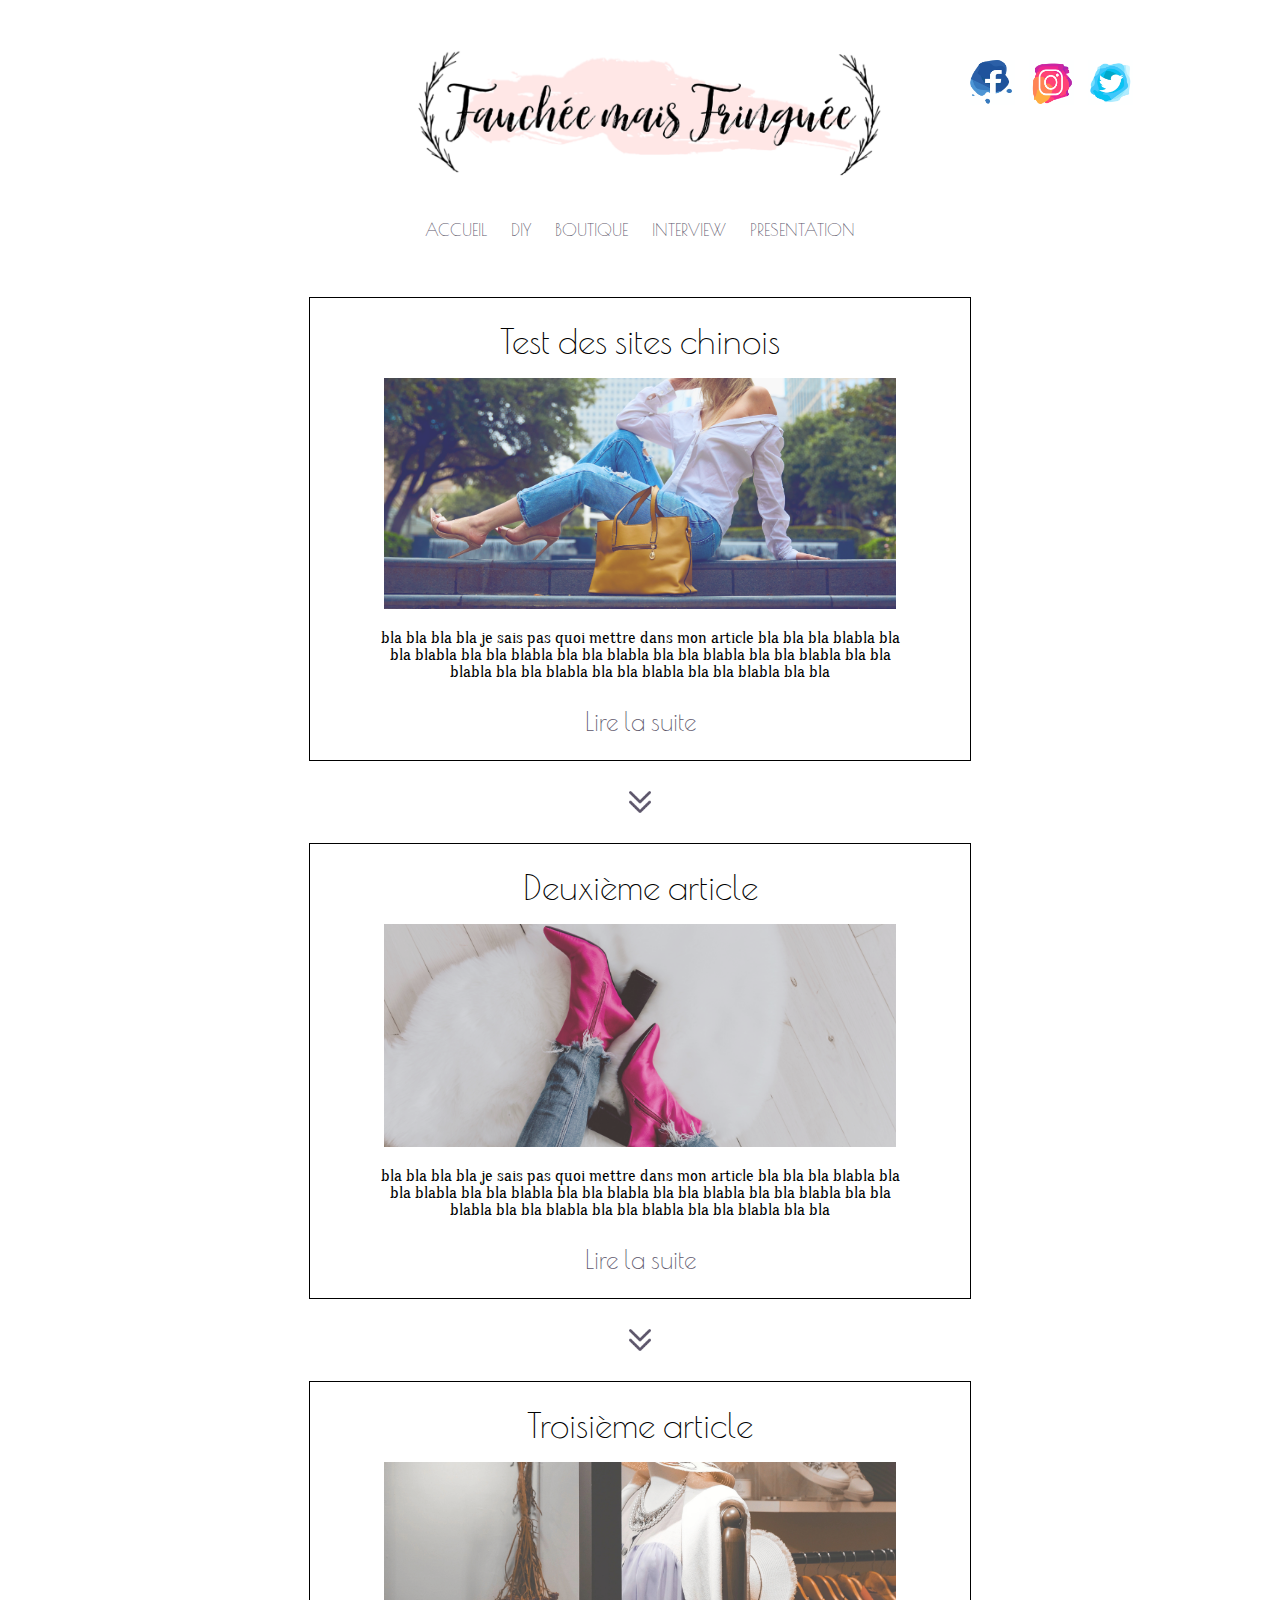
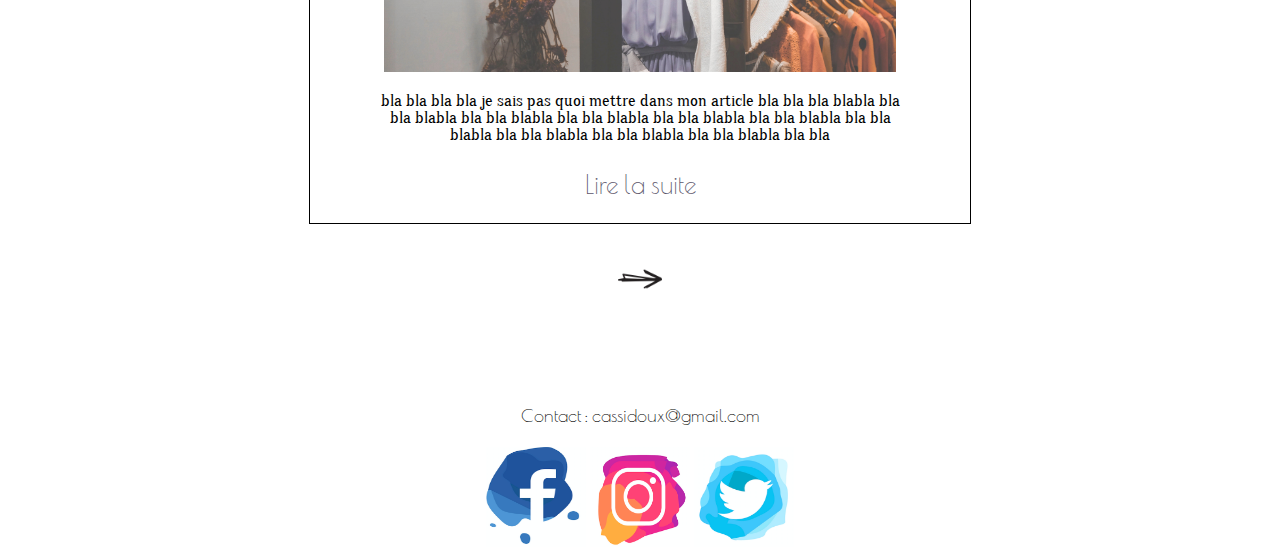
<file: index.html>
<!DOCTYPE html>
<html>

<head>
	<meta charset="utf-8" />
	<meta name="description" content="Un petit peu sur moi">
	<link rel="stylesheet" href="css/resetcss.css" />
	<link rel="stylesheet" href="css/style.css" />
	<meta name="viewport" content="width=device-width, initial-scale=1.0">
	<link href="https://fonts.googleapis.com/css?family=Fredericka+the+Great|Oranienbaum|Poiret+One" rel="stylesheet">
	<title>FF</title>
</head>

<header>


	<!-- TITRE -->
	<img class="logo" src="css/image/logo.png" alt="Logo" />


	<!-- ICON HEADER -->
	<div class="iconheader">
		<a href="" title="Suit mon actualité sur facebook !"><img class="logoheader" src="css/icon/facebookicon.png" /></a>
		<a href="https://www.instagram.com/cassdoux/" title="Suit mon actualité sur Instagram !"><img class="logoheader" src="css/icon/instagramicon.png" /></a>
		<a href="" title="Suit mon actualité sur Twitter !"><img class="logoheader" src="css/icon/twittericon.png" /></a>
	</div>


	<!-- MENU -->
	<nav>
		<ul>
			<li><a class="menu" href="index.html" title="accueil">ACCUEIL</a></li>
			<li><a class="menu" href="#" title="diy">DIY</a></li>
			<li><a class="menu" href="#" title="boutique">BOUTIQUE</a></li>
			<li><a class="menu" href="#" title="interview">INTERVIEW</a></li>
			<li><a class="menu" href="presentation.html" title="presentation">PRESENTATION</a></li>
		</ul>
	</nav>

</header>

<body>


	<!-- ARTICLE 1 -->
	<article class="apercu">
		<h3> Test des sites chinois <h3>
				<img class="coverarticle" src="css/image/article1.jpg" alt="Cover article 1" />
				<p class="texteappercu"> bla bla bla bla je sais pas quoi mettre dans mon article bla bla bla blabla bla bla blabla bla bla blabla bla bla blabla bla bla blabla bla bla blabla bla bla blabla bla bla blabla bla bla blabla bla bla blabla bla bla </p>
				<a class="lienarticle" href="article1.html">Lire la suite</a>
	</article>


	<img class="fleche" src="css/autre/fleche.png" alt="Fleche de séparation" />


	<!-- ARTICLE 2 -->
	<article class="apercu">
		<h3> Deuxième article <h3>
				<img class="coverarticle" src="css/image/article2.jpg" alt="Cover article 2" />
				<p class="texteappercu"> bla bla bla bla je sais pas quoi mettre dans mon article bla bla bla blabla bla bla blabla bla bla blabla bla bla blabla bla bla blabla bla bla blabla bla bla blabla bla bla blabla bla bla blabla bla bla blabla bla bla </p>
				<a class="lienarticle" href="">Lire la suite</a>
	</article>

	<img class="fleche" src="css/autre/fleche.png" alt="Fleche de séparation" />


	<!-- ARTICLE 3 -->
	<article class="apercu">
		<h3> Troisième article <h3>
				<img class="coverarticle" src="css/image/article3.jpg" alt="Cover article 3" />
				<p class="texteappercu"> bla bla bla bla je sais pas quoi mettre dans mon article bla bla bla blabla bla bla blabla bla bla blabla bla bla blabla bla bla blabla bla bla blabla bla bla blabla bla bla blabla bla bla blabla bla bla blabla bla bla </p>
				<a class="lienarticle" href="">Lire la suite</a>
	</article>


	<!-- PAGE SUIVANTE vers la droite -->
	<div class="flechepage">
		<a href="pageaccueil2.html" title=""><img class="flechepagedroite" src="css/autre/flechedroite.png" alt="Suite articles" /></a>
	</div>


	<!-- FOOTER -->
	<footer>
		Contact : cassidoux@gmail.com
		<div class="iconfooter">
			<a href="" title="Suit mon actualité sur facebook !"><img class="logofooter" src="css/icon/facebookicon.png" /></a>
			<a href="https://www.instagram.com/cassdoux/" title="Suit mon actualité sur Instagram !"><img class="logofooter" src="css/icon/instagramicon.png" /></a>
			<a href="" title="Suit mon actualité sur Twitter !"><img class="logofooter" src="css/icon/twittericon.png" /></a>
		</div>
	</footer>

</body>

</html>
</file>
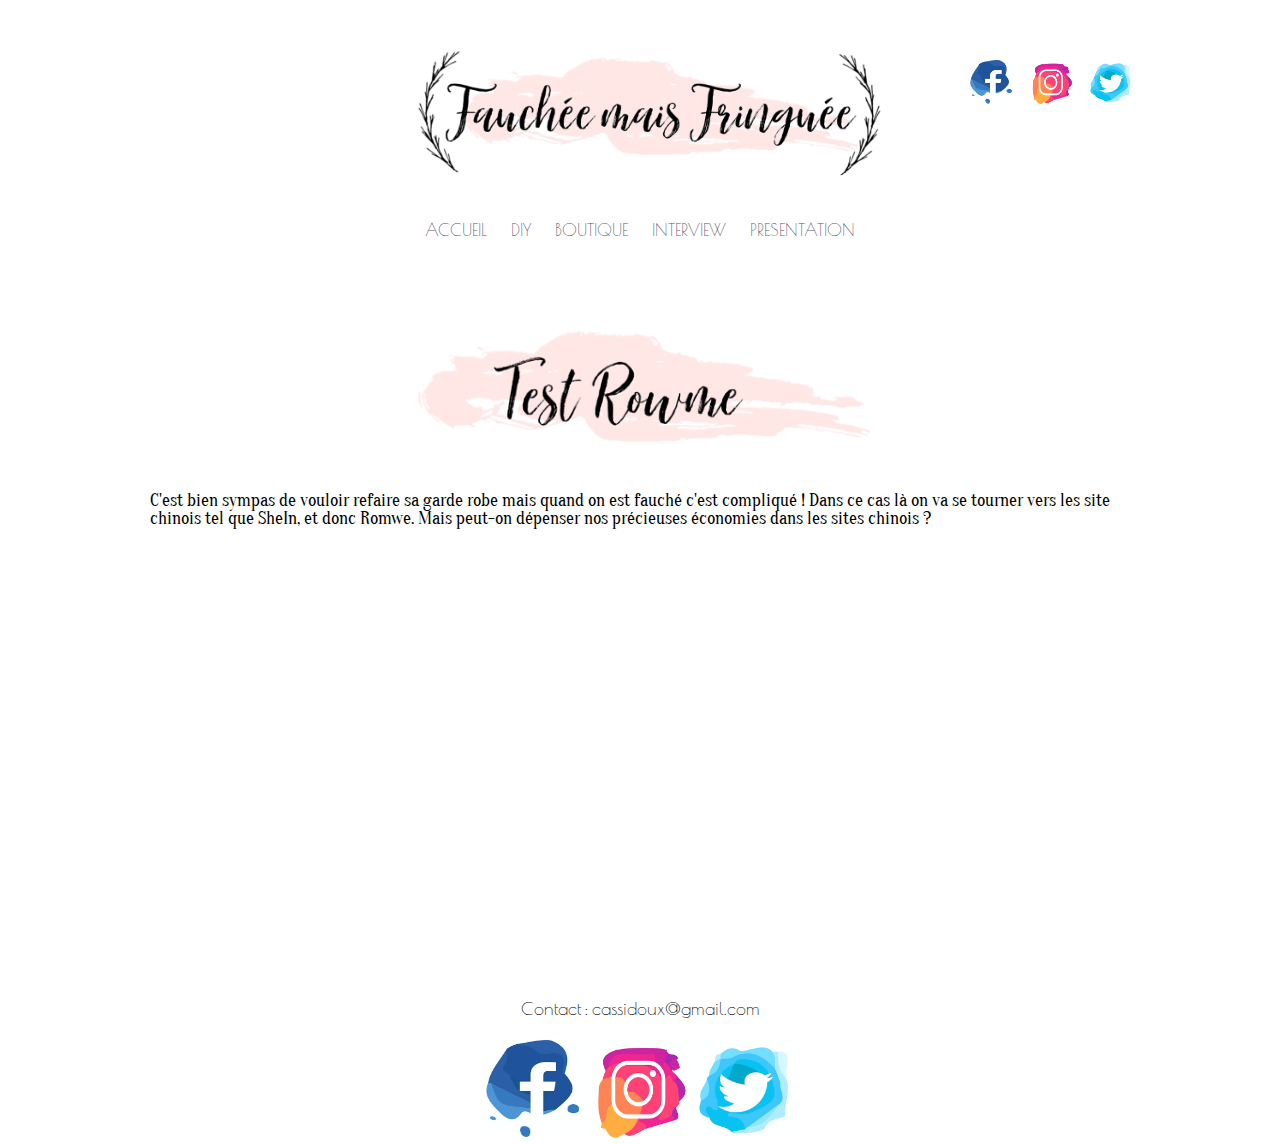
<file: article1.html>
<!DOCTYPE html>
<html>

<head>
  <meta charset="utf-8" />
  <meta name="description" content="Un petit peu sur moi">
  <link rel="stylesheet" href="css/resetcss.css" />
  <link rel="stylesheet" href="css/style.css" />
  <meta name="viewport" content="width=device-width, initial-scale=1.0">
  <link href="https://fonts.googleapis.com/css?family=Fredericka+the+Great|Oranienbaum|Poiret+One" rel="stylesheet">
  <title>FF</title>
</head>

<header>


  <!-- TITRE -->
  <img class="logo" src="css/image/logo.png" alt="Logo" />


  <!-- ICON HEADER -->
  <div class="iconheader">
    <a href="" title="Suit mon actualité sur facebook !"><img class="logoheader" src="css/icon/facebookicon.png" /></a>
    <a href="https://www.instagram.com/cassdoux/" title="Suit mon actualité sur Instagram !"><img class="logoheader" src="css/icon/instagramicon.png" /></a>
    <a href="" title="Suit mon actualité sur Twitter !"><img class="logoheader" src="css/icon/twittericon.png" /></a>
  </div>


  <!-- MENU -->
  <nav>
    <ul>
      <li><a href="index.html" title="accueil">ACCUEIL</a></li>
      <li><a href="#" title="diy">DIY</a></li>
      <li><a href="#" title="boutique">BOUTIQUE</a></li>
      <li><a href="#" title="interview">INTERVIEW</a></li>
      <li><a href="presentation.html" title="presentation">PRESENTATION</a></li>
    </ul>
  </nav>

</header>

<body>

  <article>
    <img class="titrephoto" src="css/image/romwe.png" alt="Romwe" />

    <p> C'est bien sympas de vouloir refaire sa garde robe mais quand on est fauché c'est compliqué ! Dans ce cas là on va se tourner vers les site chinois tel que SheIn, et donc Romwe. Mais peut-on dépenser nos précieuses économies dans les sites
      chinois ? </p>

  </article>


  <!-- FOOTER -->
  <footer>
    Contact : cassidoux@gmail.com
    <div class="iconfooter">
      <a href="" title="Suit mon actualité sur facebook !"><img class="logofooter" src="css/icon/facebookicon.png" /></a>
      <a href="https://www.instagram.com/cassdoux/" title="Suit mon actualité sur Instagram !"><img class="logofooter" src="css/icon/instagramicon.png" /></a>
      <a href="" title="Suit mon actualité sur Twitter !"><img class="logofooter" src="css/icon/twittericon.png" /></a>
    </div>
  </footer>

</body>

</html>
</file>
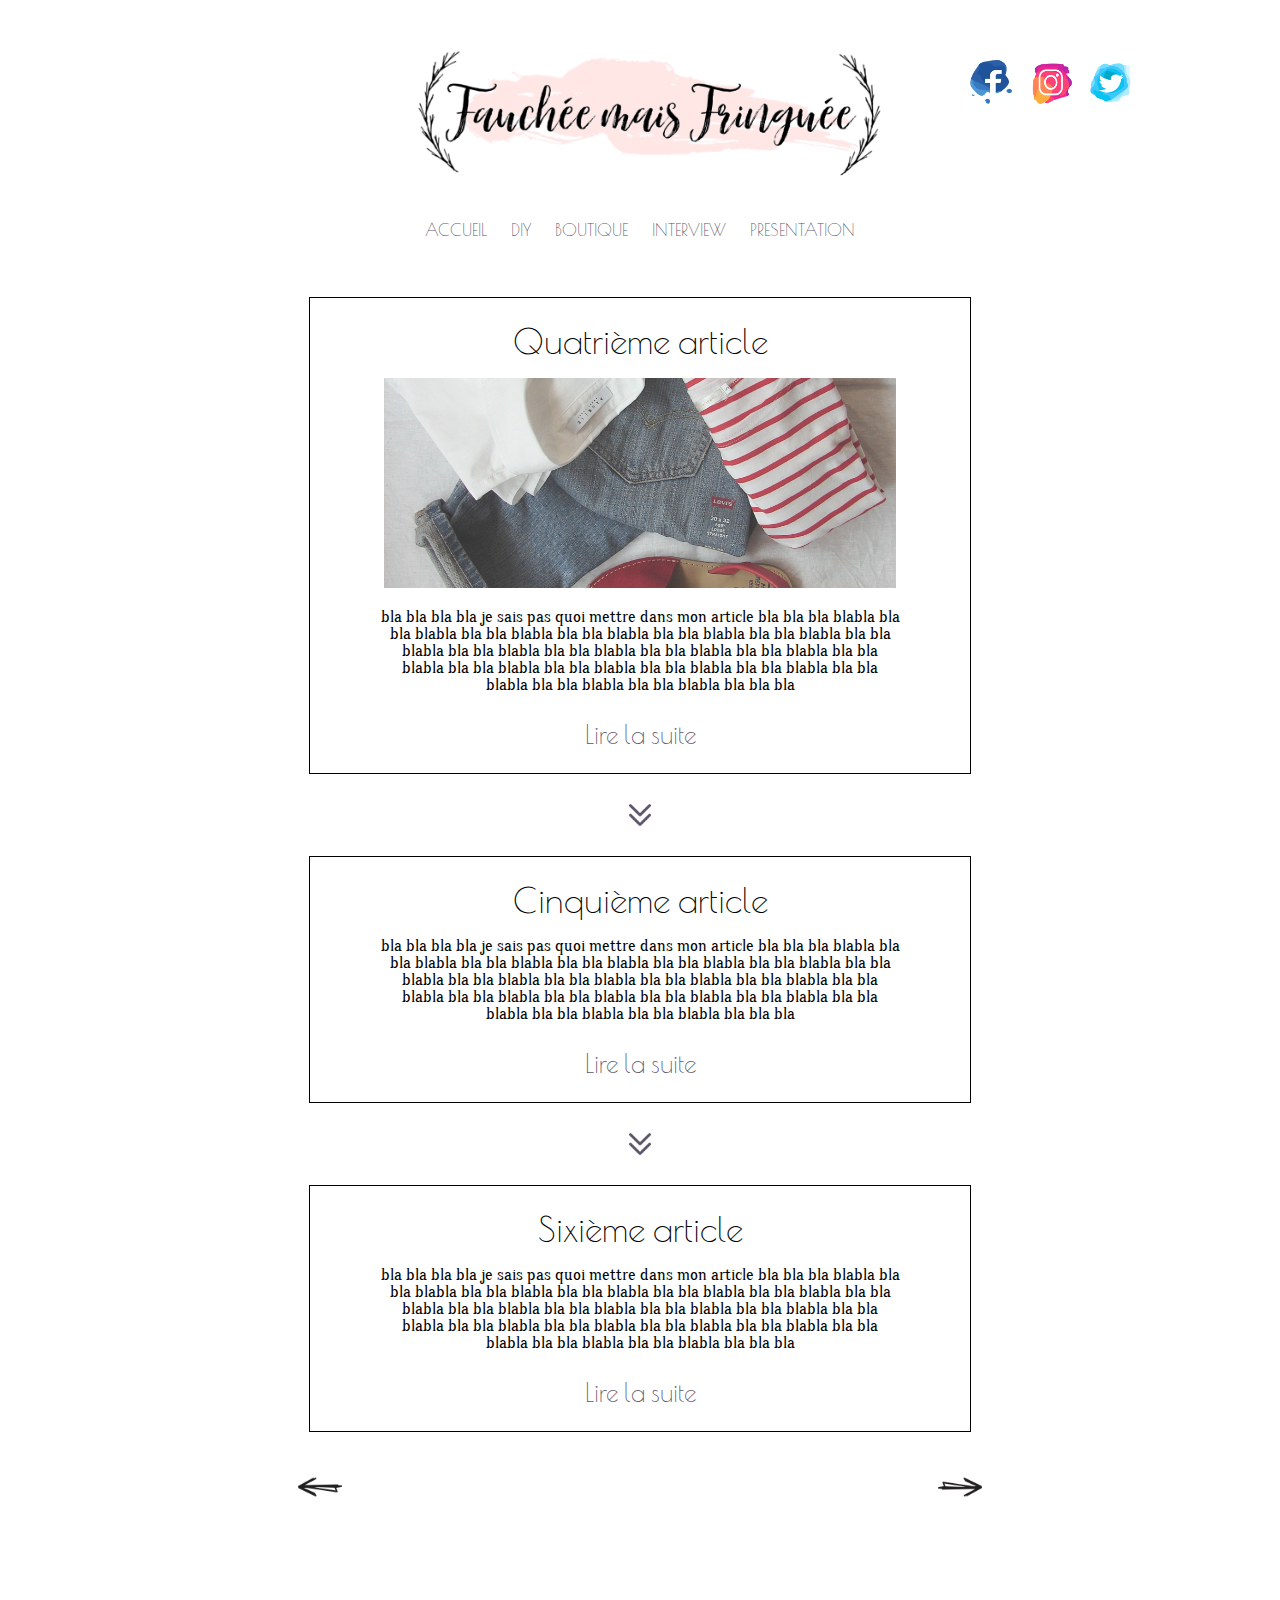
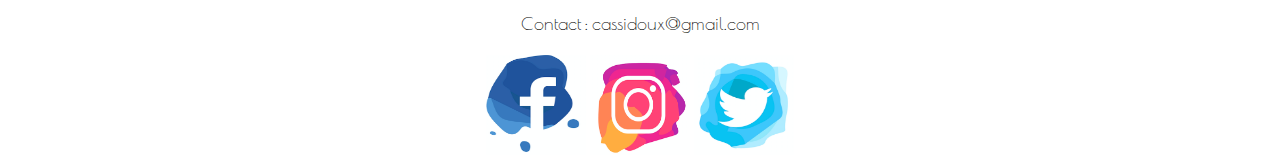
<file: pageaccueil2.html>
<!DOCTYPE html>
<html>

<head>
  <meta charset="utf-8" />
  <meta name="description" content="Un petit peu sur moi">
  <link rel="stylesheet" href="css/resetcss.css" />
  <link rel="stylesheet" href="css/style.css" />
  <meta name="viewport" content="width=device-width, initial-scale=1.0">
  <link href="https://fonts.googleapis.com/css?family=Fredericka+the+Great|Oranienbaum|Poiret+One" rel="stylesheet">
  <title>FF</title>
</head>

<header>


  <!-- TITRE -->
  <img class="logo" src="css/image/logo.png" alt="Logo" />


  <!-- ICON HEADER -->
  <div class="iconheader">
    <a href="" title="Suit mon actualité sur facebook !"><img class="logoheader" src="css/icon/facebookicon.png" /></a>
    <a href="https://www.instagram.com/cassdoux/" title="Suit mon actualité sur Instagram !"><img class="logoheader" src="css/icon/instagramicon.png" /></a>
    <a href="" title="Suit mon actualité sur Twitter !"><img class="logoheader" src="css/icon/twittericon.png" /></a>
  </div>


  <!-- MENU -->
  <nav>
    <ul>
      <li><a href="index.html" title="accueil">ACCUEIL</a></li>
      <li><a href="#" title="diy">DIY</a></li>
      <li><a href="#" title="boutique">BOUTIQUE</a></li>
      <li><a href="#" title="interview">INTERVIEW</a></li>
      <li><a href="presentation.html" title="presentation">PRESENTATION</a></li>
    </ul>
  </nav>

</header>

<body>


  <!-- ARTICLE 4 -->
  <article class="apercu">
    <h3> Quatrième article <h3>
        <img class="coverarticle" src="css/image/article4.jpg" alt="Cover article 4" />
        <p class="texteappercu"> bla bla bla bla je sais pas quoi mettre dans mon article bla bla bla blabla bla bla blabla bla bla blabla bla bla blabla bla bla blabla bla bla blabla bla bla blabla bla bla blabla bla bla blabla bla bla blabla bla
          bla blabla bla bla blabla bla bla blabla bla bla blabla bla bla blabla bla bla blabla bla bla blabla bla bla blabla bla bla blabla bla bla bla </p>
        <a class="lienarticle" href="article1.html">Lire la suite</a>
  </article>


  <img class="fleche" src="css/autre/fleche.png" alt="Fleche de séparation" />


  <!-- ARTICLE 5 -->
  <article class="apercu">
    <h3> Cinquième article <h3>
        <p class="texteappercu"> bla bla bla bla je sais pas quoi mettre dans mon article bla bla bla blabla bla bla blabla bla bla blabla bla bla blabla bla bla blabla bla bla blabla bla bla blabla bla bla blabla bla bla blabla bla bla blabla bla
          bla blabla bla bla blabla bla bla blabla bla bla blabla bla bla blabla bla bla blabla bla bla blabla bla bla blabla bla bla blabla bla bla bla </p>
        <a class="lienarticle" href="">Lire la suite</a>
  </article>


  <img class="fleche" src="css/autre/fleche.png" alt="Fleche de séparation" />


  <!-- ARTICLE 6 -->
  <article class="apercu">
    <h3> Sixième article <h3>
        <p class="texteappercu"> bla bla bla bla je sais pas quoi mettre dans mon article bla bla bla blabla bla bla blabla bla bla blabla bla bla blabla bla bla blabla bla bla blabla bla bla blabla bla bla blabla bla bla blabla bla bla blabla bla
          bla blabla bla bla blabla bla bla blabla bla bla blabla bla bla blabla bla bla blabla bla bla blabla bla bla blabla bla bla blabla bla bla bla </p>
        <a class="lienarticle" href="">Lire la suite</a>
  </article>


  <!-- PAGE SUIVANTE vers la droite -->
  <div class="flechepage">
    <a href="" title=""><img class="flechepagedroite" src="css/autre/flechedroite.png" alt="Suite articles" /></a>
    <a href="index.html" title=""><img class="flechepagegauche" src="css/autre/flechegauche.png" alt="Suite articles" /></a>
  </div>


  <!-- FOOTER -->
  <footer>
    Contact : cassidoux@gmail.com
    <div class="iconfooter">
      <a href="" title="Suit mon actualité sur facebook !"><img class="logofooter" src="css/icon/facebookicon.png" /></a>
      <a href="https://www.instagram.com/cassdoux/" title="Suit mon actualité sur Instagram !"><img class="logofooter" src="css/icon/instagramicon.png" /></a>
      <a href="" title="Suit mon actualité sur Twitter !"><img class="logofooter" src="css/icon/twittericon.png" /></a>
    </div>
  </footer>

</body>

</html>
</file>
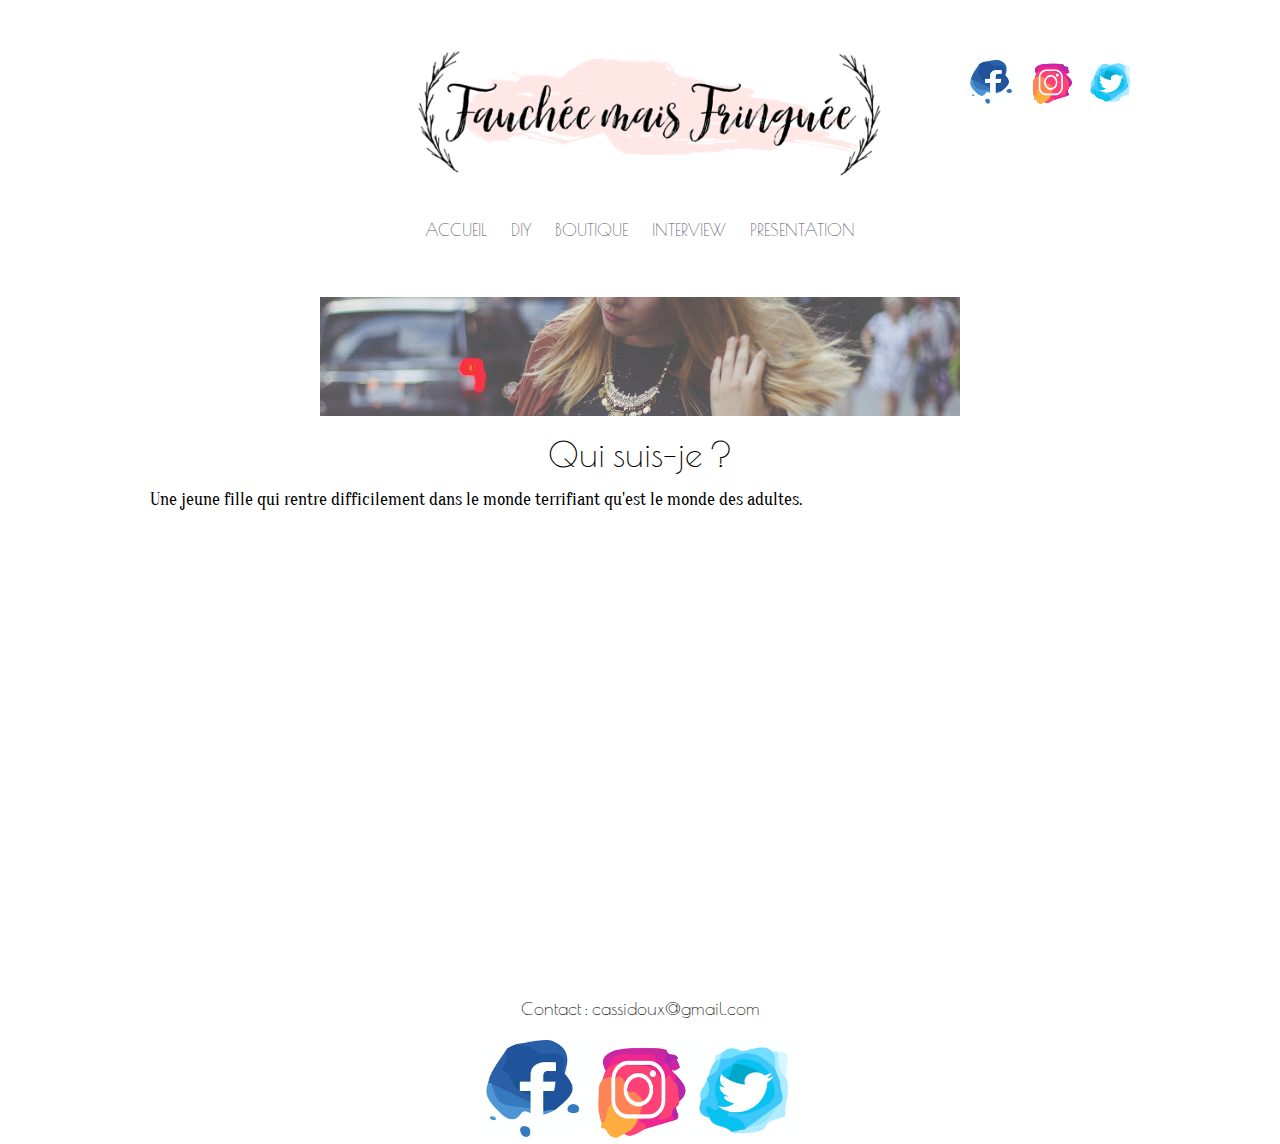
<file: presentation.html>
<!DOCTYPE html>
<html>

<head>
  <meta charset="utf-8" />
  <meta name="description" content="Un petit peu sur moi">
  <link rel="stylesheet" href="css/resetcss.css" />
  <link rel="stylesheet" href="css/style.css" />
  <meta name="viewport" content="width=device-width, initial-scale=1.0">
  <link href="https://fonts.googleapis.com/css?family=Fredericka+the+Great|Oranienbaum|Poiret+One" rel="stylesheet">
  <title>FF</title>
</head>

<header>


  <!-- TITRE -->
  <img class="logo" src="css/image/logo.png" alt="Logo" />


  <!-- ICON HEADER -->
  <div class="iconheader">
    <a href="" title="Suit mon actualité sur facebook !"><img class="logoheader" src="css/icon/facebookicon.png" /></a>
    <a href="https://www.instagram.com/cassdoux/" title="Suit mon actualité sur Instagram !"><img class="logoheader" src="css/icon/instagramicon.png" /></a>
    <a href="" title="Suit mon actualité sur Twitter !"><img class="logoheader" src="css/icon/twittericon.png" /></a>
  </div>


  <!-- MENU -->
  <nav>
    <ul>
      <li><a href="index.html" title="accueil">ACCUEIL</a></li>
      <li><a href="#" title="diy">DIY</a></li>
      <li><a href="#" title="boutique">BOUTIQUE</a></li>
      <li><a href="#" title="interview">INTERVIEW</a></li>
      <li><a href="presentation.html" title="presentation">PRESENTATION</a></li>
    </ul>
  </nav>

</header>

<body>

  <img class="photopresentation" src="css/image/presentation.jpg" alt="Photo de présentation" />

  <h3> Qui suis-je ?</h3>
  <p> Une jeune fille qui rentre difficilement dans le monde terrifiant qu'est le monde des adultes. </p>




  <!-- FOOTER -->
  <footer>
    Contact : cassidoux@gmail.com
    <div class="iconfooter">
      <a href="" title="Suit mon actualité sur facebook !"><img class="logofooter" src="css/icon/facebookicon.png" /></a>
      <a href="https://www.instagram.com/cassdoux/" title="Suit mon actualité sur Instagram !"><img class="logofooter" src="css/icon/instagramicon.png" /></a>
      <a href="" title="Suit mon actualité sur Twitter !"><img class="logofooter" src="css/icon/twittericon.png" /></a>
    </div>
  </footer>

</body>

</html>
</file>
<file: css/style.css>
html {
  height: 100%;
}
body {
  min-height: 100%;
  margin: 0;
  padding: 0;
  position: relative;
}
header {
  display: grid;
  grid-template-rows: 80% 20%;
  grid-template-columns: 25% 50% 25%;
}
img {
  max-width: 100%;
  }
p {
  margin-left: 150px;
  margin-right: 150px;
  font-family: 'Oranienbaum';
  font-size: 18px;
}


    /* LOGO */
.logo {
  width: 500px;
  height: auto;
  margin: auto;
  grid-column: 2;
  grid-row: 1;
}

    /* ICON */
.iconheader {
  margin-bottom: 0px;
  grid-row: 1;
  grid-column: 3;
}
.logoheader {
  display: inline;
  align-items: center;
  margin-top: 60px;
  margin-left: 10px;
  width: 45px;
  height: 45px;
}


    /* MENU */
nav {
  grid-column: 1 / span 3;
  grid-row: 2;
}
nav ul {
  text-align: center;
  margin-bottom: 100px;
}
nav a {
  list-style-type: none;
  color: #5D576B;
  font-family: 'Poiret One';
  text-decoration: none;
  margin: 10px;
  font-size: 17px;
}
a:hover {
  text-decoration: underline;
  opacity: 0.33;
}
nav li {
  display: inline;
}


    /* FLECHE SEPARATION */
.fleche {
  display: block;
  margin: auto;
  height: auto;
  width: 22px;
  margin-top: 30px;
  margin-bottom: 30px;
}


    /* APERCU ARTICLE */
.apercu {
  border: solid black 1px;
  width: 50%;
  margin-top: 20px;
  margin-right: auto;
  margin-left: auto;
  padding-top: 25px;
  padding-bottom: 5px;
  padding-left: 10px;
  padding-right: 10px;
}
h3 {
  text-align: center;
  font-family: 'Poiret One';
  font-size: 35px;
  margin-bottom: 20px;
}
.texteappercu {
  margin-bottom: 20px;
  font-size: 17px;
  margin-left: 60px;
  margin-right: 60px;
}
.lienarticle {
  font-family:'Poiret One';
  font-size: 25px;
  text-decoration: none;
  color: #5D576B;
  transition: background-color 0.5s;
}
.lienarticle:hover {
  text-decoration: underline;
  background-color: #FFE0E0;
}


    /* ARTICLE EN ENTIER */
.titrephoto {
  display: block;
  width: 40%;
  margin-left: auto;
  margin-right: auto;
  margin-top: 20px;
  margin-bottom: 20px;
}

    /* PRESENTATION */
.photopresentation {
  display: block;
  width: 50%;
  margin-left: auto;
  margin-right: auto;
  margin-top: 20px;
  opacity: 0.8;
  margin-bottom: 20px;
}

    /* COVER ARTICLE */
.coverarticle {
  display: block;
  width: 80%;
  margin-left: auto;
  margin-right: auto;
  margin-top: 20px;
  opacity: 0.8;
  margin-bottom: 20px;
}


    /* PAGE SUIVANTE droite/gauche */
.flechepage {
  display: flex;
  flex-direction: row-reverse;
  justify-content: space-around;
}
.flechepagedroite {
  width: 50px;
  margin-top: 30px;
}

.flechepagegauche {
  width: 50px;
  margin-top: 30px;
}


    /* FOOTER */
footer {
  position:absolute;
  bottom:-150px;
  width:100%;
  padding-top:50px;
  height:50px;
  text-align: center;
  font-family: 'Poiret One';
  font-size: 18px;
}
.iconfooter {
  position:absolute;
  width:100%;
  height:10px;
  bottom:0;
  padding-top:50px;
  text-align: center;
}
.logofooter {
  width: 100px;
  height: 100px;
  margin-bottom: 0px;
}
</file>
<file: css/resetcss.css>
/* http://meyerweb.com/eric/tools/css/reset/
   v2.0 | 20110126
   License: none (public domain)
*/

html, body, div, span, applet, object, iframe,
h1, h2, h3, h4, h5, h6, p, blockquote, pre,
a, abbr, acronym, address, big, cite, code,
del, dfn, em, img, ins, kbd, q, s, samp,
small, strike, strong, sub, sup, tt, var,
b, u, i, center,
dl, dt, dd, ol, ul, li,
fieldset, form, label, legend,
table, caption, tbody, tfoot, thead, tr, th, td,
article, aside, canvas, details, embed,
figure, figcaption, footer, header, hgroup,
menu, nav, output, ruby, section, summary,
time, mark, audio, video {
	margin: 0;
	padding: 0;
	border: 0;
	font-size: 100%;
	font: inherit;
	vertical-align: baseline;
}
/* HTML5 display-role reset for older browsers */
article, aside, details, figcaption, figure,
footer, header, hgroup, menu, nav, section {
	display: block;
}
body {
	line-height: 1;
}
ol, ul {
	list-style: none;
}
blockquote, q {
	quotes: none;
}
blockquote:before, blockquote:after,
q:before, q:after {
	content: '';
	content: none;
}
table {
	border-collapse: collapse;
	border-spacing: 0;
}
</file>
